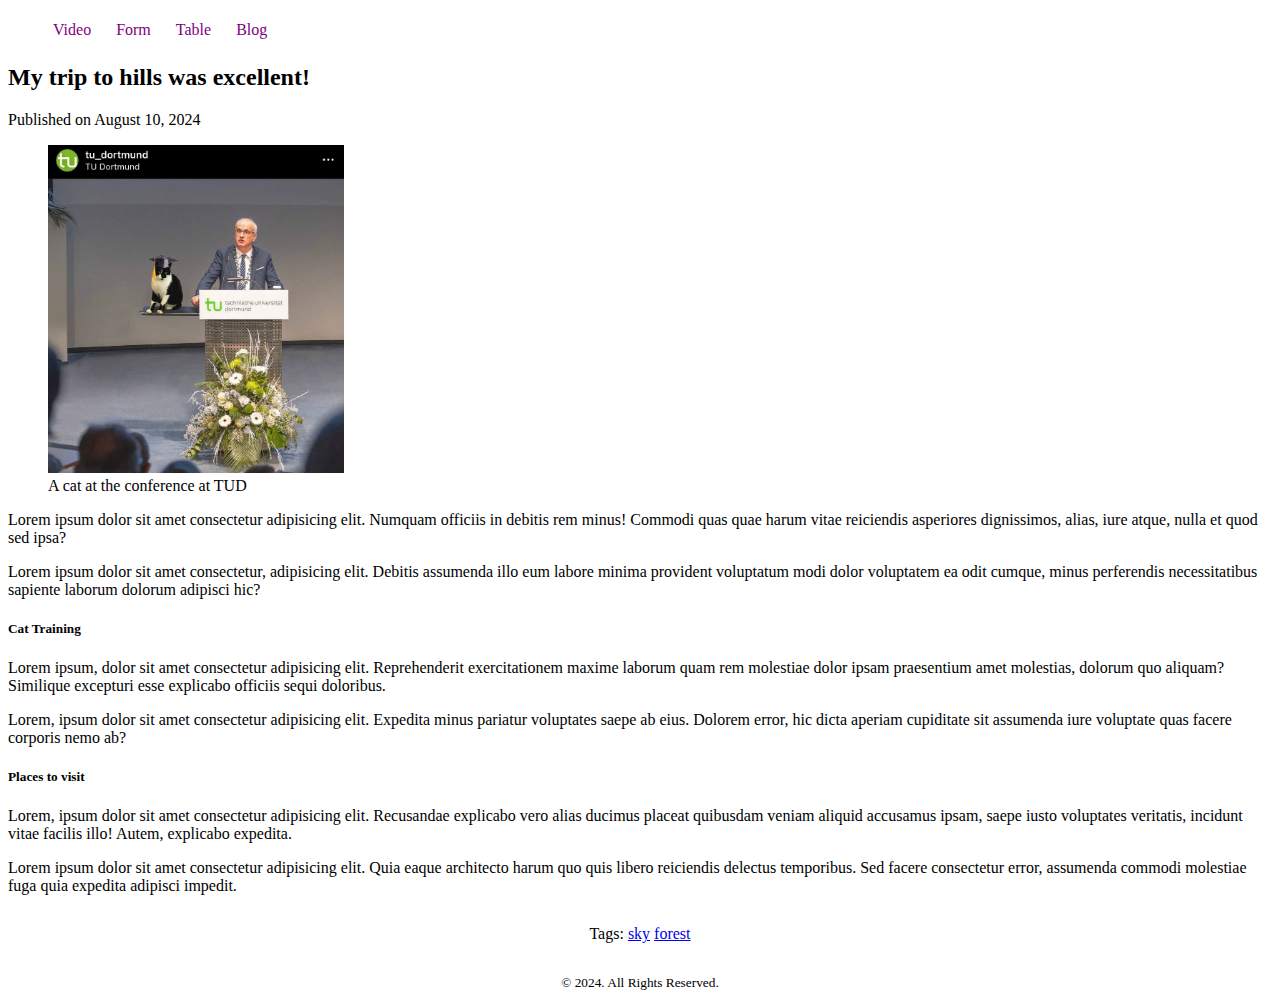
<file: blog.html>
<!DOCTYPE html>
<html lang="en">
<head>
    <meta charset="UTF-8">
    <meta name="viewport" content="width=device-width, initial-scale=1.0">
    <title>My blogs</title>
    <link rel="stylesheet" href="styles/blog.css">
    <link rel="stylesheet" href="styles/nav.css">
</head>
<body>
    <header>
        <nav>
            <ul>
                <li><a href="video.html">Video</a></li>
                <li><a href="form.html">Form</a></li>
                <li><a href="table.html">Table</a>
                    <ul class="dropdown">
                        <li><a href="video.html">Video</a></li>
                        <li><a href="form.html">Form</a></li>
                        <li><a href="table.html">Table</a></li>
                        <li><a href="blog.html">Blog</a></li>
                    </ul></li>
                <li><a href="blog.html">Blog</a></li>
            </ul>
        </nav>
    </header>
    <main>
        <article>
            <header>
                <h2>My trip to hills was excellent!</h2>
                <p>Published on <time datetime="2024-08-10">August 10, 2024</time></p>
            </header>
            <figure>
                <img width="25%" src="images/tud.jpg" alt="">
                <figcaption>A cat at the conference at TUD</figcaption>
            </figure>
            <section>
                <p>Lorem ipsum dolor sit amet consectetur adipisicing elit. Numquam officiis in debitis rem minus! Commodi quas quae harum vitae reiciendis asperiores dignissimos, alias, iure atque, nulla et quod sed ipsa?</p>
            </section>
            <section>
                <p>Lorem ipsum dolor sit amet consectetur, adipisicing elit. Debitis assumenda illo eum labore minima provident voluptatum modi dolor voluptatem ea odit cumque, minus perferendis necessitatibus sapiente laborum dolorum adipisci hic?</p>
            </section>
            <section>
                <h5>Cat Training</h5>
                <p>Lorem ipsum, dolor sit amet consectetur adipisicing elit. Reprehenderit exercitationem maxime laborum quam rem molestiae dolor ipsam praesentium amet molestias, dolorum quo aliquam? Similique excepturi esse explicabo officiis sequi doloribus.</p>
                <p>Lorem, ipsum dolor sit amet consectetur adipisicing elit. Expedita minus pariatur voluptates saepe ab eius. Dolorem error, hic dicta aperiam cupiditate sit assumenda iure voluptate quas facere corporis nemo ab?</p>
            </section>
            <section>
                <h5>Places to visit</h5>
                <p>Lorem, ipsum dolor sit amet consectetur adipisicing elit. Recusandae explicabo vero alias ducimus placeat quibusdam veniam aliquid accusamus ipsam, saepe iusto voluptates veritatis, incidunt vitae facilis illo! Autem, explicabo expedita.</p>
                <p>Lorem ipsum dolor sit amet consectetur adipisicing elit. Quia eaque architecto harum quo quis libero reiciendis delectus temporibus. Sed facere consectetur error, assumenda commodi molestiae fuga quia expedita adipisci impedit.</p>
            </section>
            <footer>
                <p>Tags: <a href="sky">sky</a> 
                <a href="forest">forest</a>
                </p>
            </footer>
        </article>
    </main>
    <footer>
        <p><small>&copy; 2024. All Rights Reserved.</small></p>
    </footer>
</body>
</html>
</file>
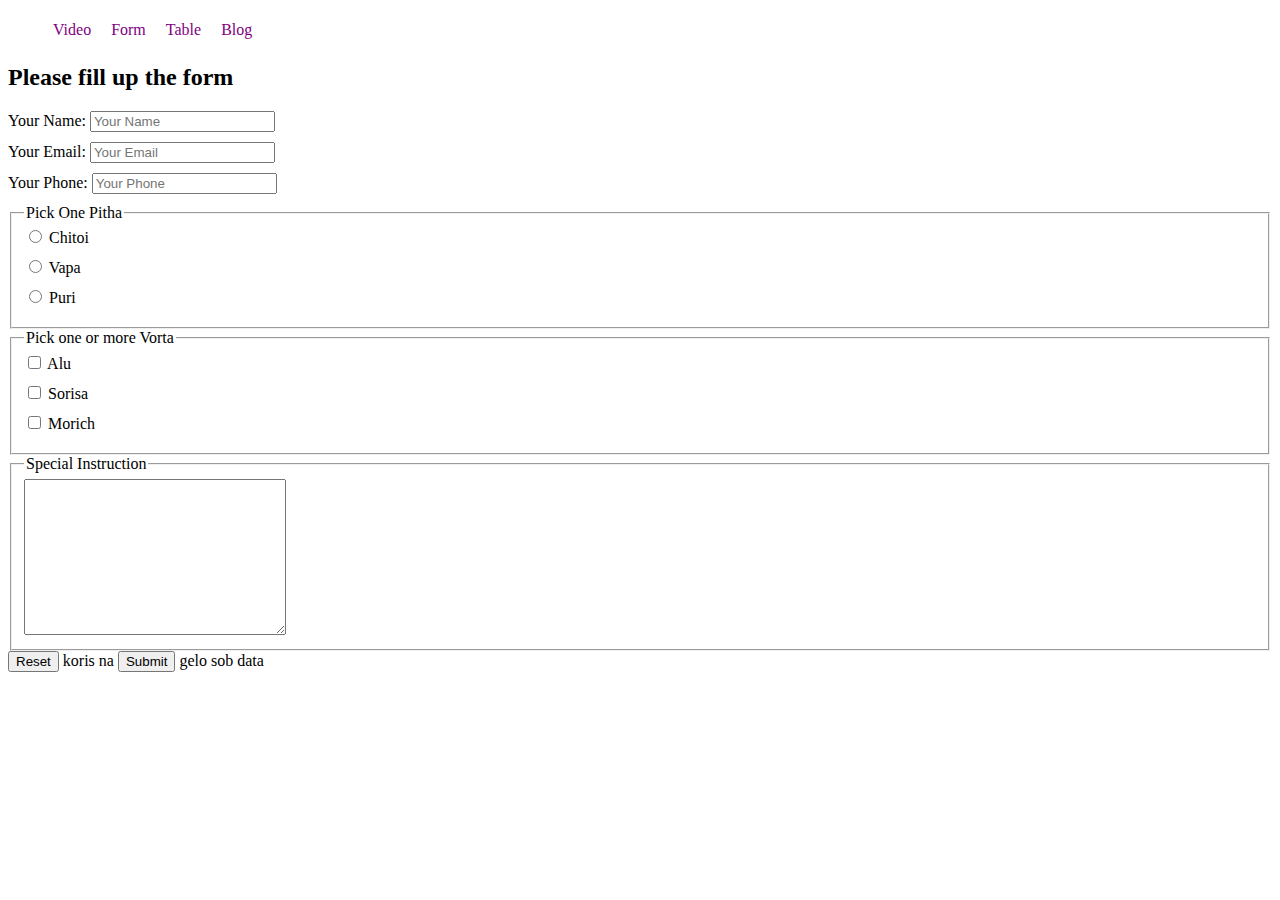
<file: form.html>
<!DOCTYPE html>
<html lang="en">
<head>
    <meta charset="UTF-8">
    <meta name="viewport" content="width=device-width, initial-scale=1.0">
    <title>Jamaler Mayer Pitha Ghor</title>
    <style>
        label{
            display: block;
            margin-bottom: 10px;
        }
    </style>
    <link rel="stylesheet" href="styles/nav.css">
</head>
<body>
    <header>
        <nav>
            <ul>
                <li><a href="video.html">Video</a></li>
                <li><a href="form.html">Form</a></li>
                <li><a href="table.html">Table</a></li>
                <li><a href="blog.html">Blog</a></li>
            </ul>
        </nav>
    </header>
    <main>
        <section>
            <h2>Please fill up the form</h2>
            <form>
                <label for="name"> Your Name:
                    <input type="text"
                    placeholder="Your Name">
                </label>
                <label for="email"> Your Email:
                    <input type="email" name="" id="email" placeholder="Your Email">
                </label>
                <label for="phone"> Your Phone:
                    <input type="text" id="phone" placeholder="Your Phone">
                </label>

                <fieldset>
                    <legend>Pick One Pitha</legend>
                    <label for="chitoi">
                        <input type="radio" name="pitha" id="chitoi"> Chitoi
                    </label>
                    <label for="vapa">
                        <input type="radio" name="pitha" id="vapa"> Vapa
                    </label>
                    <label for="puri">
                        <input type="radio" name="pitha" id="puri"> Puri
                    </label>
                </fieldset>
                <fieldset>
                    <legend>Pick one or more Vorta</legend>
                    <label for="alu">
                        <input type="checkbox" name="vorta" id="alu"> Alu
                    </label>
                    <label for="sorissa">
                        <input type="checkbox" name="vorta" id="sorisa"> Sorisa
                    </label>
                    <label for="morich">
                        <input type="checkbox" name="vorta" id="morich"> Morich
                    </label>
                </fieldset>
                <fieldset>
                    <legend>Special Instruction</legend>
                    <textarea name="" id="" cols="30" rows="10"></textarea>
                </fieldset>
                <input type="reset" value="Reset"> koris na
                <input type="submit" value="Submit"> gelo sob data
            </form>
        </section>
    </main>
    <footer>

    </footer>
    
</body>
</html>
</file>
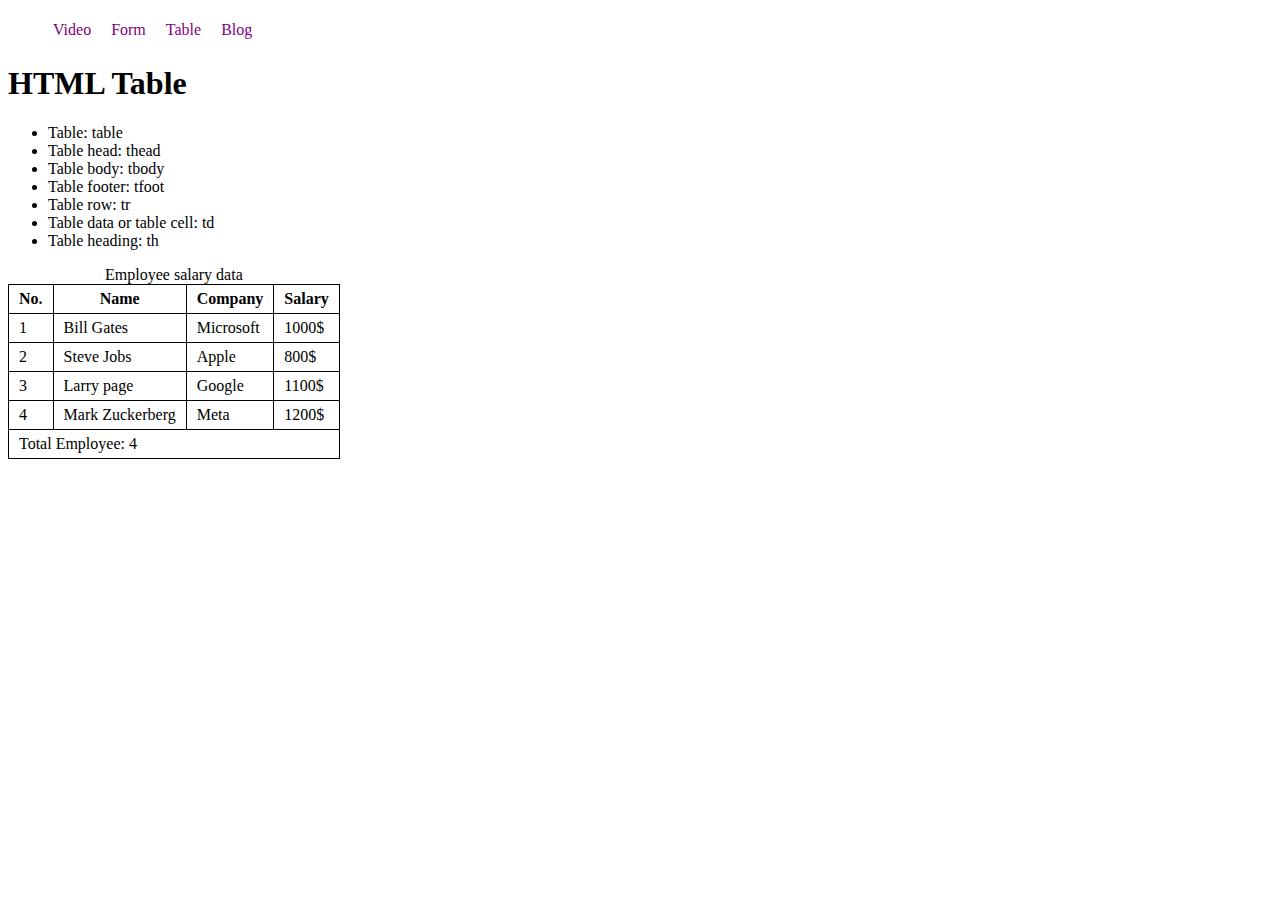
<file: table.html>
<!DOCTYPE html>
<html lang="en">
<head>
    <meta charset="UTF-8">
    <meta name="viewport" content="width=device-width, initial-scale=1.0">
    <title>HTML Tobla</title>
    <style>
        table{
            border-collapse: collapse;
        }
        td, th{
            border: 1px solid black;
            padding: 5px 10px;
        }
    </style>
    <link rel="stylesheet" href="styles/nav.css">
</head>
<body>
    <header>
        <nav>
            <ul>
                <li><a href="video.html">Video</a></li>
                <li><a href="form.html">Form</a></li>
                <li>
                    <a href="table.html">Table</a>
                    <ul class="dropdown">
                        <li><a href="video.html">Video</a></li>
                        <li><a href="form.html">Form</a></li>
                        <li><a href="table.html">Table</a>
                            <ul class="dropdown">
                                <li><a href="video.html">Video</a></li>
                                <li><a href="form.html">Form</a></li>
                                <li><a href="table.html">Table</a></li>
                                <li><a href="blog.html">Blog</a></li>
                            </ul>
                        </li>
                        <li><a href="blog.html">Blog</a></li>
                    </ul>
                </li>
                <li><a href="blog.html">Blog</a></li>
            </ul>
        </nav>
    </header>
<main>
    <h1>HTML Table</h1>
    <table>
        <caption>Employee salary data</caption>
        <thead>
            <tr>
                <th>No.</th>
                <th>Name</th>
                <th>Company</th>
                <th>Salary</th>
            </tr>
        </thead>
        <tbody>
            <tr>
                <td>1</td>
                <td>Bill Gates</td>
                <td>Microsoft</td>
                <td>1000$</td>
            </tr>
            <tr>
                <td>2</td>
                <td>Steve Jobs</td>
                <td>Apple</td>
                <td>800$</td>
            </tr>
            <tr>
                <td>3</td>
                <td>Larry page</td>
                <td>Google</td>
                <td>1100$</td>
            </tr>
            <tr>
                <td>4</td>
                <td>Mark Zuckerberg</td>
                <td>Meta</td>
                <td>1200$</td>
            </tr>
        </tbody>
        <tfoot>
            <tr>
                <td colspan="4">Total Employee: 4</td>
            </tr>
        </tfoot>
        <ul>
            <li>Table: table</li>
            <li>Table head: thead</li>
            <li>Table body: tbody</li>
            <li>Table footer: tfoot</li>
            <li>Table row: tr</li>
            <li>Table data or table cell: td</li>
            <li>Table heading: th</li>
            <!-- <li>Table column: tc</li> -->
        </ul>
    </table>
</main>
    
</body>
</html>
</file>
<file: styles/blog.css>
nav > ul > li {
display: inline;
margin-right: 15px;
}
nav li > a{
    text-decoration: none;
}
footer{
    text-align: center;
    margin-top: 30px;
}
</file>
<file: styles/nav.css>
nav > ul{
    display: flex;
}
nav li{
    list-style: none;
    margin-right: 10px;
    padding: 5px;
}

nav li:hover{
    background-color: orange;
}

nav li a{
    text-decoration: none;
    color: purple;
}

/* nested menu style */
nav li .dropdown{
    display: none;
}

nav li:hover > .dropdown{
    display: block;
    position: absolute;
    background-color: lightblue;
    padding: 10px;
}
</file>
